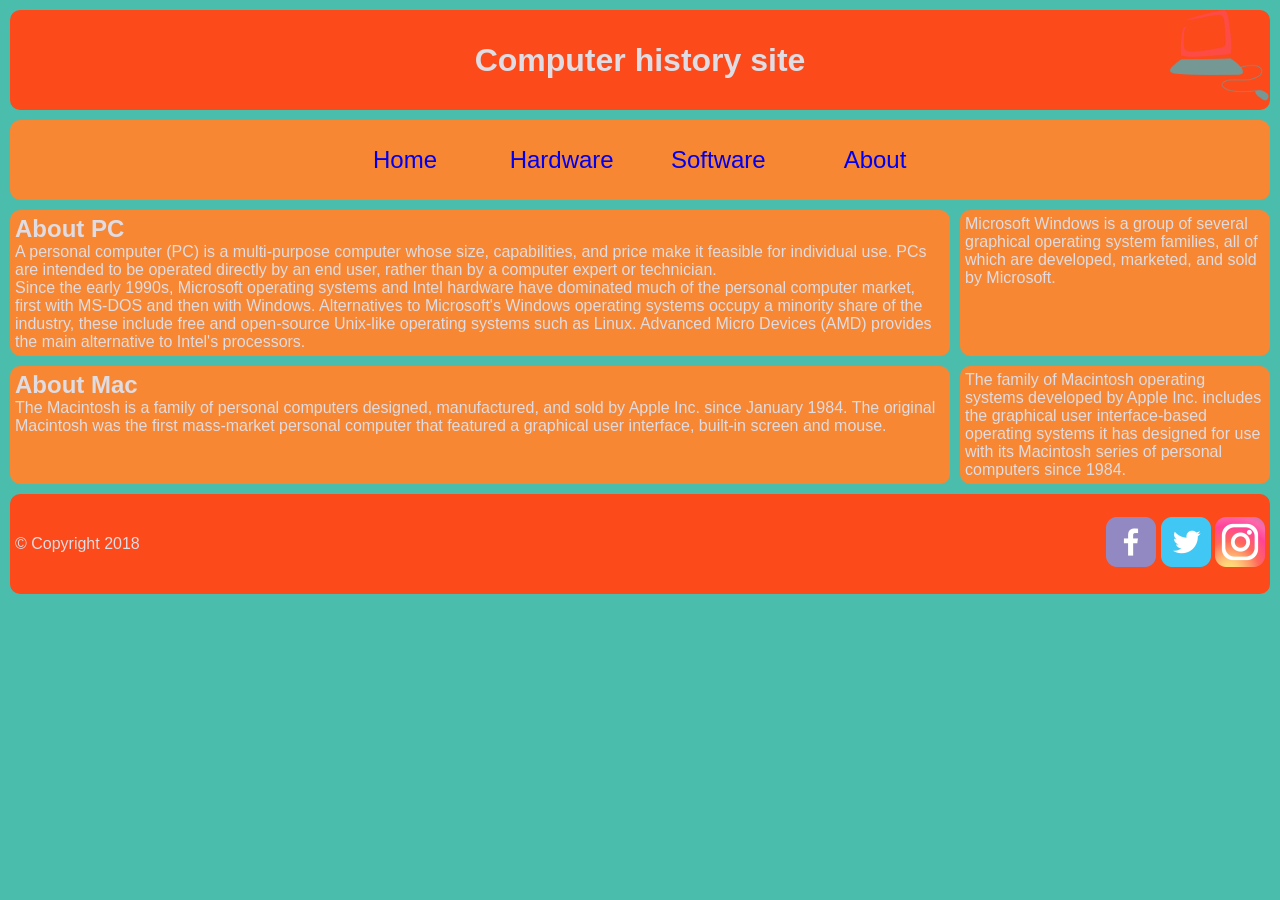
<file: lv2/Zad/index.html>
<!DOCTYPE html>
<html lang="en">

<head>
    <meta charset="UTF-8">
    <meta name="viewport" content="width=device-width, initial-scale=1.0">
    <title>Computer history site</title>
    <link rel="stylesheet" href="styles/flex.css">
</head>

<body>

    <header>
        <h1>Computer history site</h1>
    </header>
    <nav>
        <ul>
            <li><a href="#">Home</a></li>
            <li><a href="#">Hardware</a></li>
            <li><a href="#">Software</a></li>
            <li><a href="#">About</a></li>
        </ul>
    </nav>

    <main>

        <aside>
            <p>Microsoft Windows is a group of several graphical operating system families, all of which are developed,
                marketed, and sold by Microsoft.</p>
        </aside>

        <aside>
            <p>The family of Macintosh operating systems developed by Apple Inc. includes the graphical
                user interface-based operating systems it has designed for use with its Macintosh series of personal
                computers since 1984.</p>
        </aside>

        <article>
            <h2>About PC</h2>
            <p>A personal computer (PC) is a multi-purpose computer whose size, capabilities, and price make it
                feasible for individual use. PCs are intended to be operated directly by an end user, rather than by a
                computer expert or technician.</p>
            <p>Since the early 1990s, Microsoft operating systems and Intel hardware have dominated much of the
                personal computer market, first with MS-DOS and then with Windows. Alternatives to Microsoft's Windows
                operating systems occupy a minority share of the industry, these include free and open-source Unix-like
                operating systems such as Linux. Advanced Micro Devices (AMD) provides the main
                alternative to Intel's processors.</p>
        </article>

        <article>
            <h2>About Mac</h2>
            <p>The Macintosh is a family of personal computers designed, manufactured, and sold by Apple Inc. since
                January 1984. The original
                Macintosh was the first mass-market personal computer that featured a graphical user interface,
                built-in screen and mouse.</p>
        </article>

    </main>

    <footer>
        <ul>
            <li><a href="#"><img src="images/face_ico.png" alt="Facebook"></a></li>
            <li><a href="#"><img src="images/twit_ico.png" alt="Twitter"></a></li>
            <li><a href="#"><img src="images/insta_ico.png" alt="Instagram"></a></li>
        </ul>
        <p>&copy Copyright 2018</p>

    </footer>
</body>

</html>
</file>
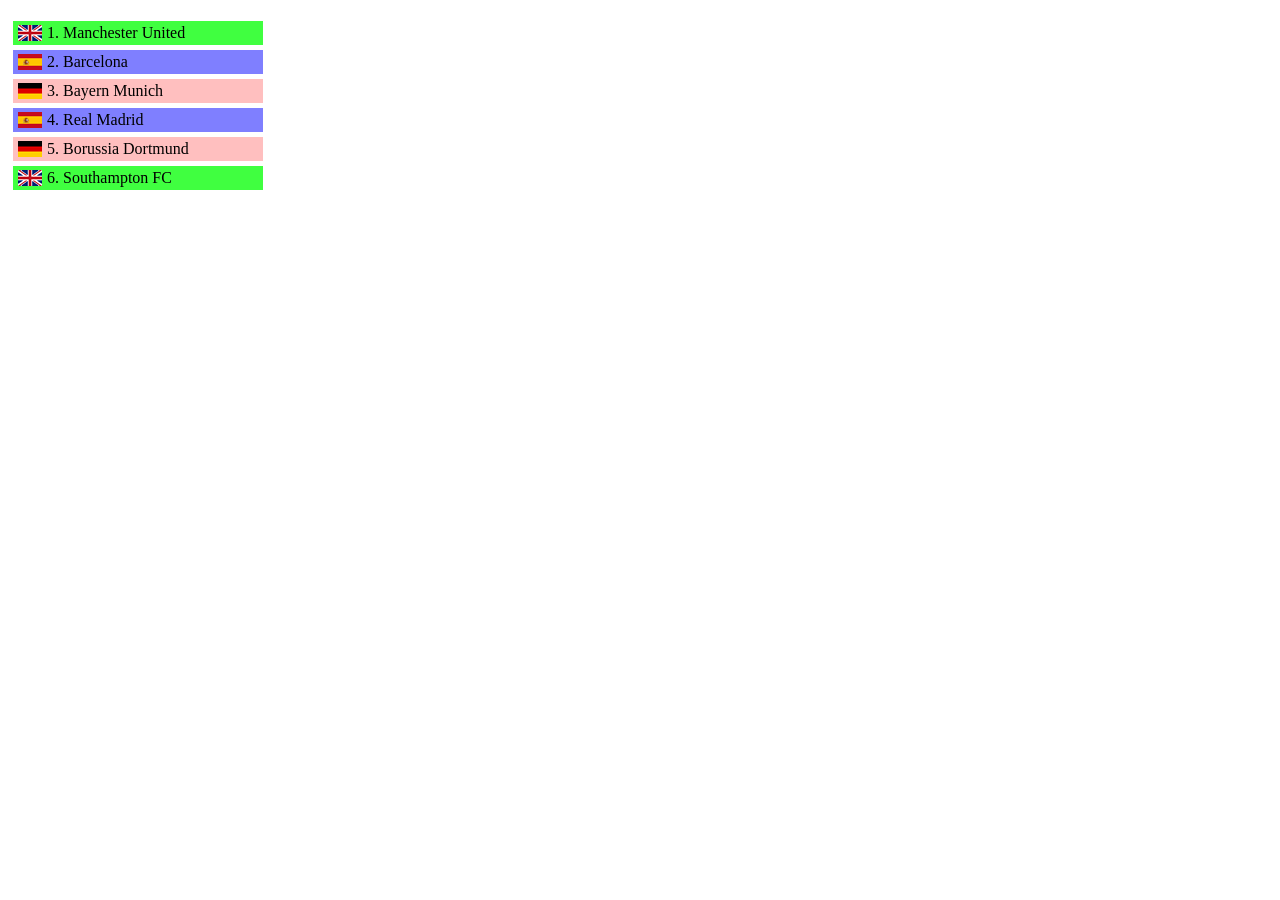
<file: lv2/Zad1/index.html>
<!DOCTYPE html>
<html lang="en">

<head>
    <meta charset="UTF-8">
    <meta name="viewport" content="width=device-width, initial-scale=1.0">
    <meta http-equiv="X-UA-Compatible" content="ie=edge">
    <title>Nogometna lista</title>
    <link rel="stylesheet" href="styles/style.css">
</head>

<body>

    <ol>
        <li lang="en-GB"><a href="">Manchester United</a></li>
        <li lang="es"><a href="">Barcelona</a></li>
        <li lang="de"><a href="">Bayern Munich</a></li>
        <li lang="es"><a href="">Real Madrid</a></li>
        <li lang="de"><a href="">Borussia Dortmund</a></li>
        <li lang="en-GB"><a href="">Southampton FC</a></li>
    </ol>

</body>

</html>
</file>
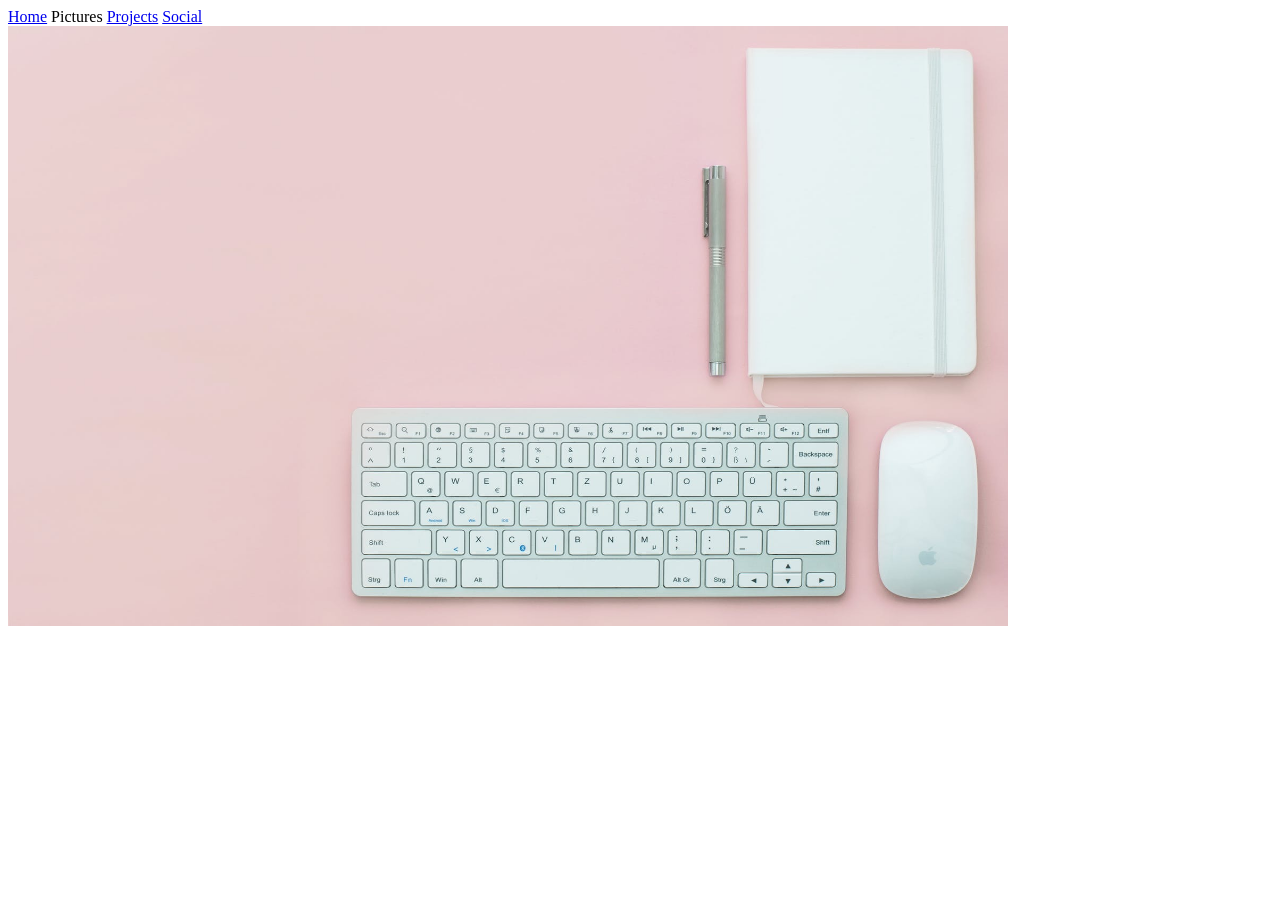
<file: lv1/Pictures.html>
<!DOCTYPE html>
<html lang="hr">
    
<head>
    <meta charset="UTF-8">
    <title>Pictures</title>
</head>

<body>
    <nav>
        <a href="Home.html">Home</a>
        <span aria-current="page">Pictures</span>
        <a href="Projects.html">Projects</a>
        <a href="Social.html">Social</a>
    </nav>
    
    <img src="images/Pictures.jpeg" 
    alt="Predmeti"
    width="1000"
    height="600"
    usemap="#predmeti">

    <map name="predmeti">
        <area shape="rect" 
        coords="342,423,841,638" 
        alt="Tipkovnica"
        href="https://en.wikipedia.org/wiki/Computer_keyboard">

        <area shape="rect" 
        coords="866,436,973,638" 
        alt="Miš"
        href="https://en.wikipedia.org/wiki/Computer_mouse">

        <area shape="rect" 
        coords="736,24,968,403" 
        alt="Bilježnica"
        href="https://en.wikipedia.org/wiki/Notebook">

        <area shape="rect" 
        coords="692,154,723,390" 
        alt="Olovka"
        href="https://en.wikipedia.org/wiki/Pen">

    </map>

</body>
</html>
</file>
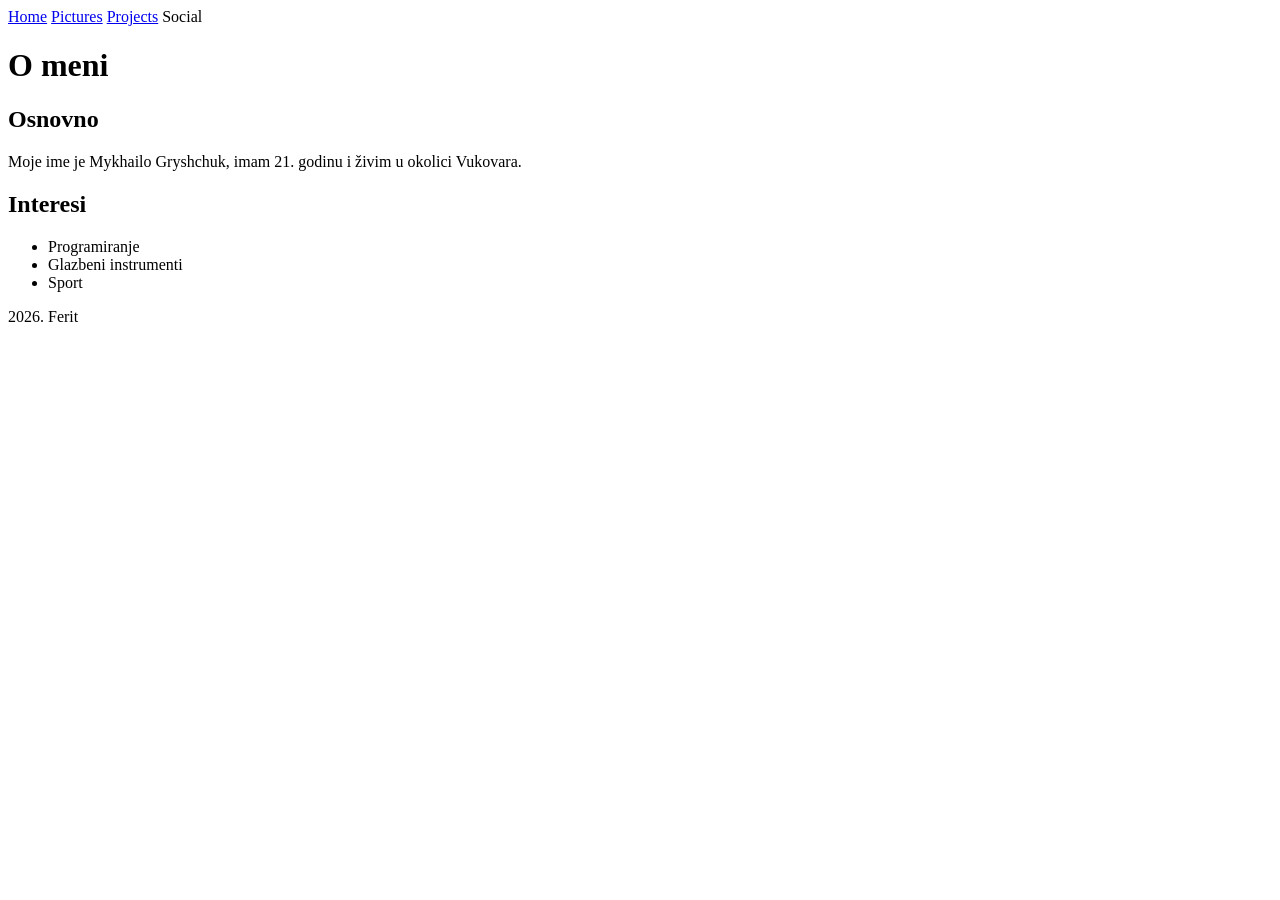
<file: lv1/Social.html>
<!DOCTYPE html>
<html lang="hr">
<head>
    <meta charset="UTF-8">
    <title>Social - O meni</title>
</head>
<body>
    <nav>
        <a href="Home.html">Home</a>
        <a href="pictures.html">Pictures</a>
        <a href="Projects.html">Projects</a>
        <span aria-current="page">Social</span>
    </nav>

    <header>
        <h1>O meni</h1>
    </header>

    <main>

        <section>
            <h2>Osnovno</h2>
            <p>
                Moje ime je Mykhailo Gryshchuk, imam 21. godinu i živim u okolici Vukovara.
            </p>
        </section>

        <section>
            <h2>Interesi</h2>
            <ul>
                <li>Programiranje</li>
                <li>Glazbeni instrumenti</li>
                <li>Sport</li>
            </ul>
        </section>

        

    </main>

    <footer>
        <p>2026. Ferit</p>
    </footer>

</body>
</html>
</file>
<file: lv2/Zad/styles/flex.css>
* {
    margin: 0;
    padding: 0;
}

body {
    font-family: Arial, Helvetica, sans-serif;
    font-size: 16px;
    background-color: #4abdac;
    color: #dfdce3;
}

header {
    margin: 10px;
    padding: 5px;
    /*ovaj padding povećava kutiju za 10px po visini*/
    height: 90px;
    /*Ukupna visina kutije je 100px*/
    background-color: #fc4a1a;
    border-radius: 10px;
    background-image: url("../images/logo.png");
    background-repeat: no-repeat;
    background-position: right center;
    background-size: contain;
}

header h1 {
    height: 100%;
    text-align: center;
    font-size: 2em;
    line-height: 2.8125em;
    /*Visina 90px / 2 em => 2.8125em*/
}

nav {
    margin: 10px;
    padding: 5px;
    height: 70px;
    background-color: #f78733;
    border-radius: 10px;
}

nav ul {
    height: 100%;
    border-radius: 10px;
    list-style-type: none;
    text-align: center;
    font-size: 1.5em;
}

nav ul li {
    display: inline-block;
    margin-right: 30px;
    height: 100%;
    width: 120px;
}

nav ul li:last-child {
    margin-right: 0;
}

nav ul li a {
    display: inline-block;
    height: 100%;
    width: 100%;
    text-decoration: none;
    line-height: 2.916em;
    /*Visina 70px / 1.5em => 2.916em*/
    border-radius: 10px;
}

nav ul li a:hover {
    background-color: #dfdce3;
    color: #f78733;
}



main {
    margin: 10px;
    border-radius: 10px;
    display: flex;
    flex-direction: row;
    flex-wrap: wrap;
    gap: 10px;
}

main article, main aside {
    background-color: #f78733;
    padding: 5px;
    border-radius: 10px;
    box-sizing: border-box;
}

main article {
    width: calc(100% - 320px); /*75%-10px*/
}

main aside {
    width: 310px; /*25%-10px*/
}

main article:nth-child(3) {
    order: 1;
}

main aside:nth-child(1) {
    order: 2;
}

main article:nth-child(4) {
    order: 3;
}

main aside:nth-child(2) {
    order: 4;
}

footer {
    background-color: #fc4a1a;
    margin: 10px;
    padding: 5px;
    height: 90px;
    border-radius: 10px;
    display: flex;
    flex-direction: row-reverse;
    justify-content: space-between;
    align-items: center;
}

footer ul {
    width: auto;
    height: auto;
    text-align: center;
    list-style-type: none;
}

footer ul li {
    display: inline-block;
    text-align: center;
    width: auto;
    height: auto;
}

footer ul li a {
    display: inline-block;
    width: auto;
    height: auto;
}

footer ul li a:hover {
    opacity: 0.5;
}

footer p {
    text-align: left;
}
</file>
<file: lv2/Zad1/styles/style.css>
ol {
    border: 2px;
    width: 250px;
    padding: 5px;
}

li {
    padding: 3px;
    padding-left: 34px;
    margin-bottom: 5px;
    list-style-position: inside;
}

li:last-child {
    margin-bottom: 0;
}

li[lang="en-GB"] {
    background: url("../images/en-GB.png") 5px center no-repeat rgb(0, 255, 0, 0.75);
}

li[lang="de"] {
    background: url("../images/de.png") 5px center no-repeat rgba(255, 0, 0, 0.25);
}

li[lang="es"] {
    background: url("../images/es.png") 5px center no-repeat rgba(0, 0, 255, 0.5);
}

a {
    color: black;
    text-decoration: none;
}

li:hover a {
    text-decoration: underline;
    text-transform: uppercase;
    color: red;
}
</file>
